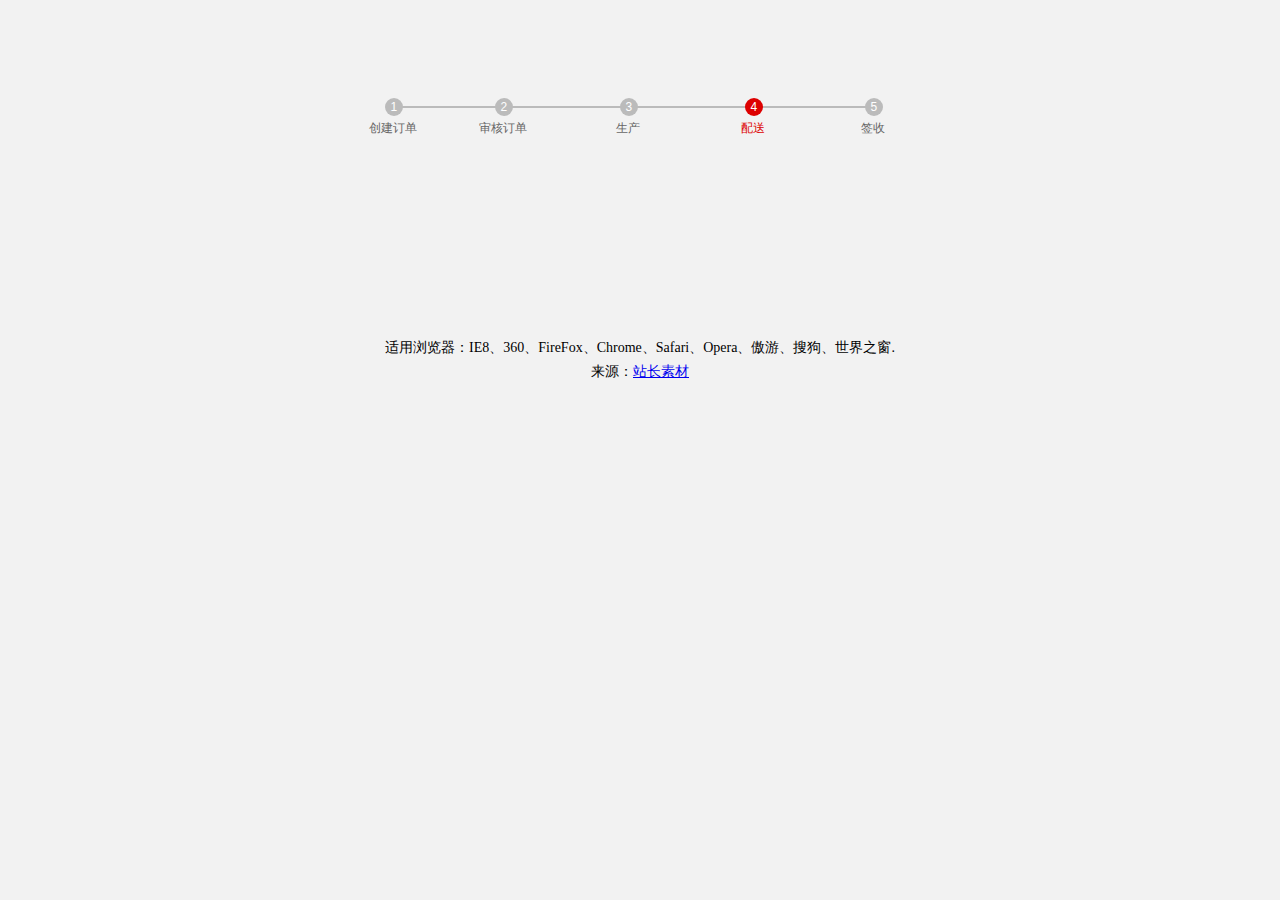
<file: 收货进度/index.html>
<!DOCTYPE html PUBLIC "-//W3C//DTD XHTML 1.0 Transitional//EN" "http://www.w3.org/TR/xhtml1/DTD/xhtml1-transitional.dtd">
<html xmlns="http://www.w3.org/1999/xhtml">
<head>
<meta http-equiv="Content-Type" content="text/html; charset=utf-8" />
<title>jQuery动态生成订单进度步骤代码 - 站长素材</title>

<script type="text/javascript" src='jquery-1.7.1.min.js'></script>
<script type="text/javascript">
$(function() {
	setTimeout("changeDivStyle();", 100); // 0.1秒后展示结果，因为HTML加载顺序，先加载脚本+样式，再加载body内容。所以加个延时
});
function changeDivStyle(){
//		var o_status = $("#o_status").val();	//获取隐藏框值
	var o_status = 4;
	if(o_status==0){
		$('#create').css('background', '#DD0000');
		$('#createText').css('color', '#DD0000');
	}else if(o_status==1||o_status==2){
		$('#check').css('background', '#DD0000');
		$('#checkText').css('color', '#DD0000');
	}else if(o_status==3){
		$('#produce').css('background', '#DD0000');
		$('#produceText').css('color', '#DD0000');
	}else if(o_status==4){
		$('#delivery').css('background', '#DD0000');
		$('#deliveryText').css('color', '#DD0000');
	}else if(o_status>=5){
		$('#received').css('background', '#DD0000');
		$('#receivedText').css('color', '#DD0000');
	}
}
</script>

<style type="text/css">
*{margin:0;padding:0;list-style-type:none;}
a,img{border:0;}
body{background:#f2f2f2;font:12px/180% Arial, Helvetica, sans-serif, "新宋体";}
/* stepInfo 
	border-radius：0为正方形，0~N，由正方形向圆形转化，N越大越圆。
	padding：图形的内边距
	background：图形背景色
	text-align：文本对齐
	line-height：行高
	color：文字颜色
	position：定位
	width：宽度
	height：高度
*/
.stepInfo{position:relative;background:#f2f2f2;margin:20px auto 0 auto;width:500px;}
.stepInfo li{float:left;width:48%;height:0.15em;background:#bbb;}
.stepIco{border-radius:1em;padding:0.03em;background:#bbb;text-align:center;line-height:1.5em;color:#fff; position:absolute;width:1.4em;height:1.4em;}
.stepIco1{top:-0.7em;left:-1%;}
.stepIco2{top:-0.7em;left:21%;}
.stepIco3{top:-0.7em;left:46%;}
.stepIco4{top:-0.7em;left:71%;}
.stepIco5{top:-0.7em;left:95%;}
.stepText{color:#666;margin-top:0.2em;width:4em;text-align:center;margin-left:-1.4em;}
</style>

</head>

<body>
<br><br><br><br>
<input type="hidden" value=${detailorder.status } id="o_status" /><!--后台传到页面的数据-->

<div class="stepInfo">
	<ul>
		<li></li>
		<li></li>
	</ul>
	<div class="stepIco stepIco1" id="create">1
		<div class="stepText" id="createText">创建订单</div>
	</div>
	<div class="stepIco stepIco2" id="check">2
		<div class="stepText" id="checkText">审核订单</div>
	</div>
	<div class="stepIco stepIco3" id="produce">3
		<div class="stepText" id="produceText">生产</div>
	</div>
	<div class="stepIco stepIco4" id="delivery">4
		<div class="stepText" id="deliveryText">配送</div>
	</div>
	<div class="stepIco stepIco5" id="received">5
		<div class="stepText" id="receivedText">签收</div>
	</div>
</div>
<div style="text-align:center;margin:250px 0; font:normal 14px/24px 'MicroSoft YaHei';clear:both;">
<p>适用浏览器：IE8、360、FireFox、Chrome、Safari、Opera、傲游、搜狗、世界之窗. </p>
<p>来源：<a href="http://sc.chinaz.com/" target="_blank">站长素材</a></p>
</div>
</body>
</html>
</file>
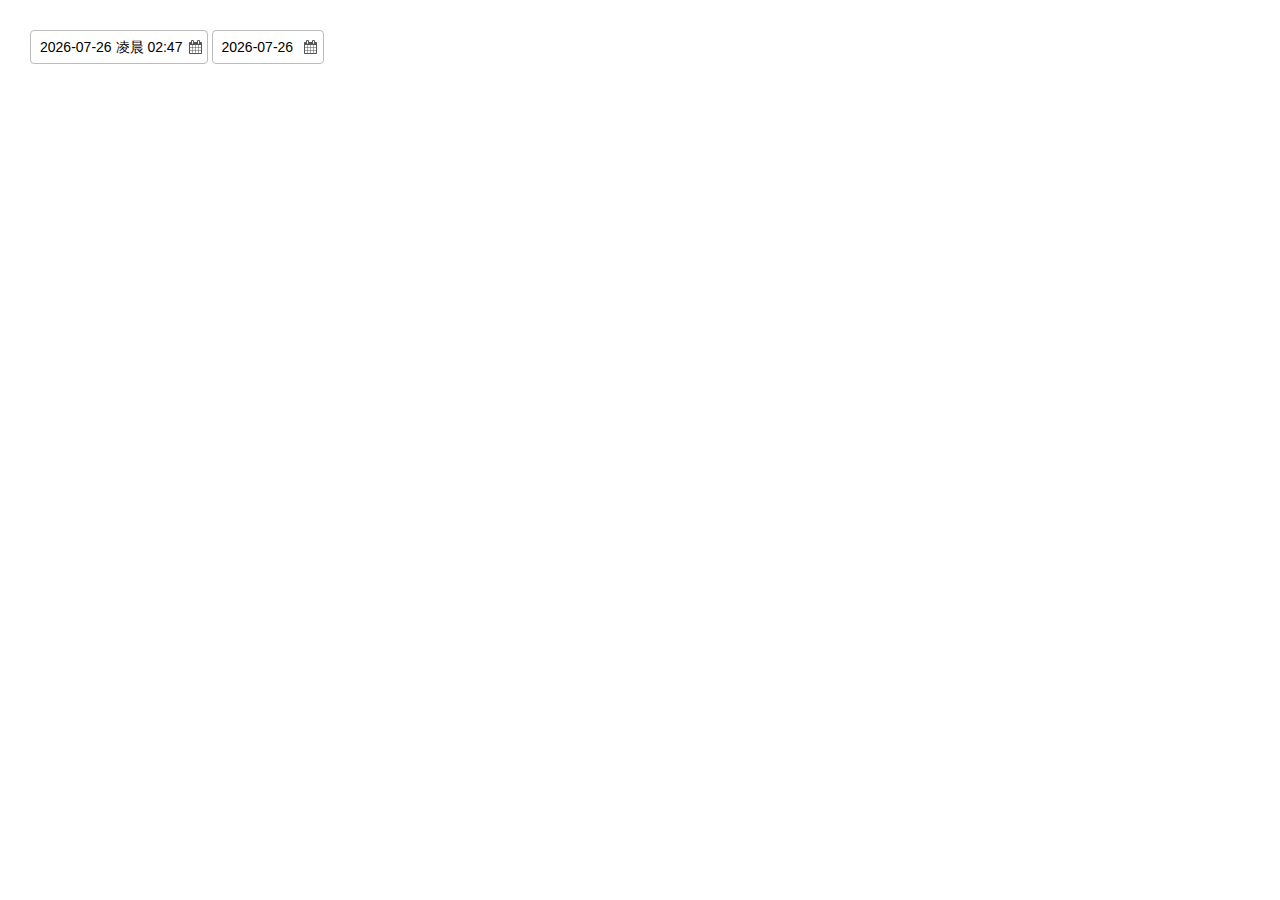
<file: 日历时间插件/index.html>
<!doctype html>
<html lang="ko">
<head>
<title>Bootstrap DateTimePicker(移动端)</title>
<meta charset="utf-8">
<meta name="viewport" content="width=device-width,initial-scale=1.0,maximum-scale=1.0,minimum-scale=1.0,user-scalable=0">
<link rel="stylesheet" type="text/css" href="css/styles.css" media="all">

<script type="text/javascript" src="js/jquery.min.js"></script>
<script type="text/javascript" src="js/moment.js"></script>
<script type="text/javascript" src="js/bootstrap-datetimepicker.js"></script>
<script type="text/javascript">
$(document).ready(function(){
    // date time picker
    if($(".iDate.full").length>0){
        $(".iDate.full").datetimepicker({
            locale: "zh-cn",
            format: "YYYY-MM-DD a hh:mm",
            dayViewHeaderFormat: "YYYY年 MMMM"
        });
    }
    if($(".iDate.date").length>0){
        $(".iDate.date").datetimepicker({
            locale:"zh-cn",
            format:"YYYY-MM-DD",
            dayViewHeaderFormat:"YYYY年 MMMM"
        });
    }
})
</script>

</head>
<body style="padding: 30px">

<div class="iDate full">
	<input type="text">
	 <button type="button" class="addOn"></button>
</div>

<div class="iDate date">
	<input type="text">
	 <button type="button" class="addOn"></button>
</div>

</body>
</html>
</file>
<file: 日历时间插件/css/styles.css>
@charset "utf-8";

/* Reset */
html{ -webkit-tap-highlight-color:rgba(0,0,0,0);}
body{ font-family:'Nanum Gothic',/*'Nanum Gothic','Malgun Gothic','맑은 고딕','돋움','dotum',*/'AppleGothic','sans-serif'; font-size:14px; font-weight:400; color:#555555; line-height:1.5;}
a{ color:#555555; text-decoration:none;}
*,*:before,*:after{ -webkit-box-sizing:border-box; box-sizing:border-box; margin:0; padding:0; -webkit-text-size-adjust:none;}
h1,h2,h3,h4,h5,h6,input,select,textarea,button{ font-size:inherit;}
input,select,textarea,button{ font-family:inherit; vertical-align:middle;}
img,form,iframe,fieldset,table,table th,table td{ border:0 none;}
a,input,select,textarea,button{ outline:none;}
img{ max-width:100%; vertical-align:middle; -ms-interpolation-mode:bicubic;}
ul,ol{ list-style:none;}
i,em,address{ font-style:normal;}
h1,h2,h3,h4,h5,h6,th,strong,b{ font-weight:700;}
iframe{ display:block;}
sub,sup{ position:relative; vertical-align:baseline; font-size:75%; line-height:0;}
sub{ bottom:-5px;}
sup{ top:-5px;}
/*table{ table-layout:fixed; width:100%; border-collapse:collapse; border-spacing:0;}*/
legend,hr,[hidden],template,caption{ display:none;}
textarea{ resize:none;}
label,button,input[type="button"],input[type="reset"],input[type="submit"],input[type="image"]{ cursor:pointer;}
button[disabled],html input[disabled]{ cursor:default;}
button,select,textarea,input[type="text"],input[type="password"],input[type="tel"],input[type="email"],input[type="button"],input[type="reset"],input[type="submit"]{ border-radius:0; -webkit-appearance:none; -moz-appearance:none;}

/* button */
button{ border:none; background:none;}
.button{ position:relative; overflow:hidden; display:inline-block; width:34px; height:34px; background:transparent; border:1px solid transparent; text-align:center; vertical-align:middle; -webkit-user-select:none;}
.button i{ position:absolute; clip:rect(0, 0, 0, 0); width:1px; height:1px; margin:-1px; overflow:hidden;}
.button:before{ content:''; position:absolute; left:0; right:0; top:0; bottom:0; background-repeat:no-repeat; background-position:50% 50%;}
.btn{ height:34px; padding:0 10px; border-radius:4px; border:1px solid #bbbbbb; background:#fefefe; color:#555555; vertical-align:middle; -webkit-user-select:none; white-space:nowrap;}
.btn.blue{ border-color:#2196f3; background:#2196f3; color:#ffffff;}
.btn.full{ width:100%;}
.btn .ico{ position:relative; display:inline-block; width:16px; height:16px; vertical-align:-4px;}
.btn .ico:before{ content:''; position:absolute; left:0; right:0; top:0; bottom:0; background-repeat:no-repeat; background-position:50% 50%; background-size:cover;}
.btn .ico span{ position:absolute; clip:rect(0, 0, 0, 0); width:1px; height:1px; margin:-1px; overflow:hidden;}
a.btn{ display:inline-block; line-height:32px;}

/* icon */
.icon{ overflow:hidden; display:inline-block; position:relative; width:21px; height:21px; vertical-align:middle; line-height:1;}
.icon:before{ content:''; position:absolute; left:0; right:0; top:0; bottom:0; width:21px; height:21px; background-repeat:no-repeat; background-position:50% 50%; background-size:90% auto;}
.icon span{ color:transparent; opacity:0;}

/* icon */
.btn_plus:before{ background-image:url("[data-uri]");}
.btn_minus:before{ background-image:url("[data-uri]");}
.btn_today:before{ background-image:url("[data-uri]");}
.btn_check:before{ background-image:url("[data-uri]");}
.btn_prev_blue:before{ background-image:url("[data-uri]");}
.btn_next_blue:before{ background-image:url("[data-uri]");}
.act_mail:before{ background-image:url("[data-uri]");}
.btn_location:before{ background-image:url("[data-uri]");}

/* form */
input.int,textarea.int,.iSelect{ width:100%; height:34px; padding:0 10px; border-radius:4px; border:1px solid #bbbbbb; background:#ffffff; line-height:32px;}
.int:focus,.iSelect:focus{ border-color:#2196f3;}
textarea.int{ height:auto; padding:10px; line-height:1.7;}

/* date input */
.iDate{ position:relative; display:inline-block; width:178px; height:34px; background:#ffffff; vertical-align:middle;}
.iDate>input{ width:100%; height:34px; padding:0 0 0 10px; border:none; background:#ffffff; line-height:34px; font-family:'Arial',sans-serif; -webkit-user-select:none;}
.iDate>button{ position:absolute; left:0; right:0; top:0; bottom:0; width:100%; border-radius:4px; border:1px solid #bbbbbb; background:transparent;}
.iDate>button i{ position:absolute; clip:rect(0, 0, 0, 0); width:1px; height:1px; margin:-1px; overflow:hidden}
.iDate>button:after{ content:''; position:absolute; right:5px; top:50%; width:14px; height:14px; margin-top:-7px; background:url("[data-uri]") no-repeat 50% 50%; background-size:auto 100%;}
.iDate>input:disabled{ opacity:0.5;}
.iDate>input:disabled + button{ opacity:0.5; cursor:default;}
.iDate.date{ width:112px;}

/* date time picker */
.dtPicker{ z-index:100000; position:fixed; left:0; top:0; right:0; bottom:0; overflow:hidden;}
.dtPicker .cover{ position:absolute; left:0; top:0; overflow:hidden; width:100%; height:100%; background:rgba(0,0,0,0.4);}
.dtPicker .inner{ position:absolute; left:50%; top:50%; width:280px; -webkit-transform:translate(-50%,-50%);  transform:translate(-50%,-50%); background:#ffffff;}
.dtPicker .icon{ cursor:pointer;}
.dtPicker .btn{ font-size:13px; font-weight:700; color:#2196f3;}
.dtPicker table{ width:100%; text-align:center;}
.dtPicker th,.dtPicker td{ width:34px; height:34px;}
.dtPicker .select{ width:212px; cursor:pointer;}
.dtPicker .day{ cursor:pointer;}
.dtPicker .day.active{ border-radius:4px; background:#2196f3; color:#ffffff;}
.dtPicker .weekend{ color:#ff0000;}
.dtPicker .old,.dtPicker .new{ color:#888888;}
.dtPicker .month,
.dtPicker .year,
.dtPicker .decade{ display:inline-block; width:54px; height:54px; margin:2px; border-radius:4px; line-height:54px; text-align:center; cursor:pointer;}
.dtPicker .month.active,
.dtPicker .year.active,
.dtPicker .decade.active{ background:#2196f3; color:#ffffff;}
.dtPicker .decade{ padding:7px 0; line-height:20px;}
.dtPicker .picker-switch{ padding-bottom:5px;}
.dtPicker .picker-switch ul{ display:table; table-layout:fixed; width:100%;}
.dtPicker .picker-switch ul li{ display:table-cell; text-align:center;}
.dtPicker .picker-switch ul li a{ display:block; height:34px; line-height:34px; text-align:center; cursor:pointer;}
.dtPicker .hour,.dtPicker .minute,.dtPicker .second{ width:50px; height:50px; cursor:pointer;}
.dtPicker .timepicker{ padding-top:10px; padding-bottom:10px;}
.dtPicker .timepicker-picker table tr td:nth-child(1){ width:35%;}
.dtPicker .timepicker-picker table tr td:nth-child(2){ width:10%;}
.dtPicker .timepicker-picker table tr td:nth-child(3){ width:35%;}
.dtPicker .timepicker-picker table tr td:nth-child(4){ width:20%;}
</file>
